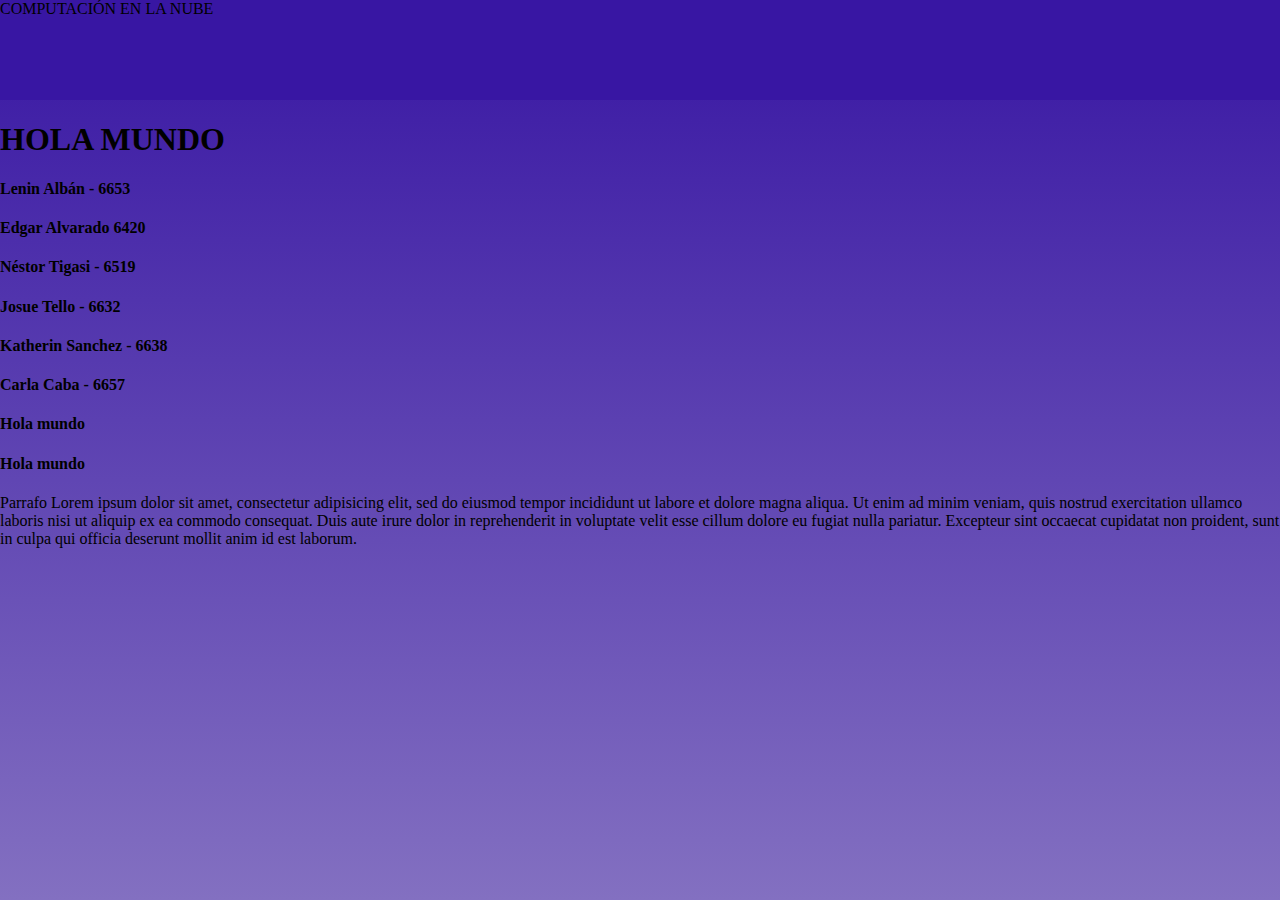
<file: practicatrabajocolaborativo-main/trabajo/index.html>
<html>

<head>
	<title>Primera página web</title>
	<meta charset="UTF-8">
	<LINK REL="stylesheet" TYPE="text/css" HREF="estilo.css">

</head>

<body>
	<header> COMPUTACIÓN EN LA NUBE </header>


	<h1><b>HOLA MUNDO</b></h1>
	<h4>Lenin Albán - 6653</h4>
	<h4>Edgar Alvarado 6420</h4>
	<h4>Néstor Tigasi - 6519</h4>
	<h4>Josue Tello - 6632</h4>
	<h4>Katherin Sanchez - 6638</h4>
	<h4>Carla Caba - 6657</h4>
	<h4>Hola mundo</h4>
	<h4>Hola mundo</h4>
	<section class="uno">
		<p>
			Parrafo
			Lorem ipsum dolor sit amet, consectetur adipisicing elit, sed do eiusmod
			tempor incididunt ut labore et dolore magna aliqua. Ut enim ad minim veniam,
			quis nostrud exercitation ullamco laboris nisi ut aliquip ex ea commodo
			consequat. Duis aute irure dolor in reprehenderit in voluptate velit esse
			cillum dolore eu fugiat nulla pariatur. Excepteur sint occaecat cupidatat non
			proident, sunt in culpa qui officia deserunt mollit anim id est laborum.


		</p>
	</section>

	</div>
</body>

</html>
</file>
<file: practicatrabajocolaborativo-main/trabajo/estilo.css>
body{
	margin: 0;
	padding: 0;
	font-family: 'calibri light';
	background: linear-gradient(to bottom , #3816A3 ,#8370C1 );
}

header{
	height: 100px;
	background: #3816A3;
}
.nombres{
	
	text-align:center;
padding: center;
	
	
}

#linea {
	width: 100%;
	height: 15%;
	background: #0D4A6E ;

}

#principal {
	width: 900px;
	height: 2000px;
	border: 3px solid #000;
	margin: auto;
	background: linear-gradient(to bottom , #162B35 ,#60BAE9 );

}


.img{
	margin-right: 7px;
	margin-bottom: 7px;
}
</file>
